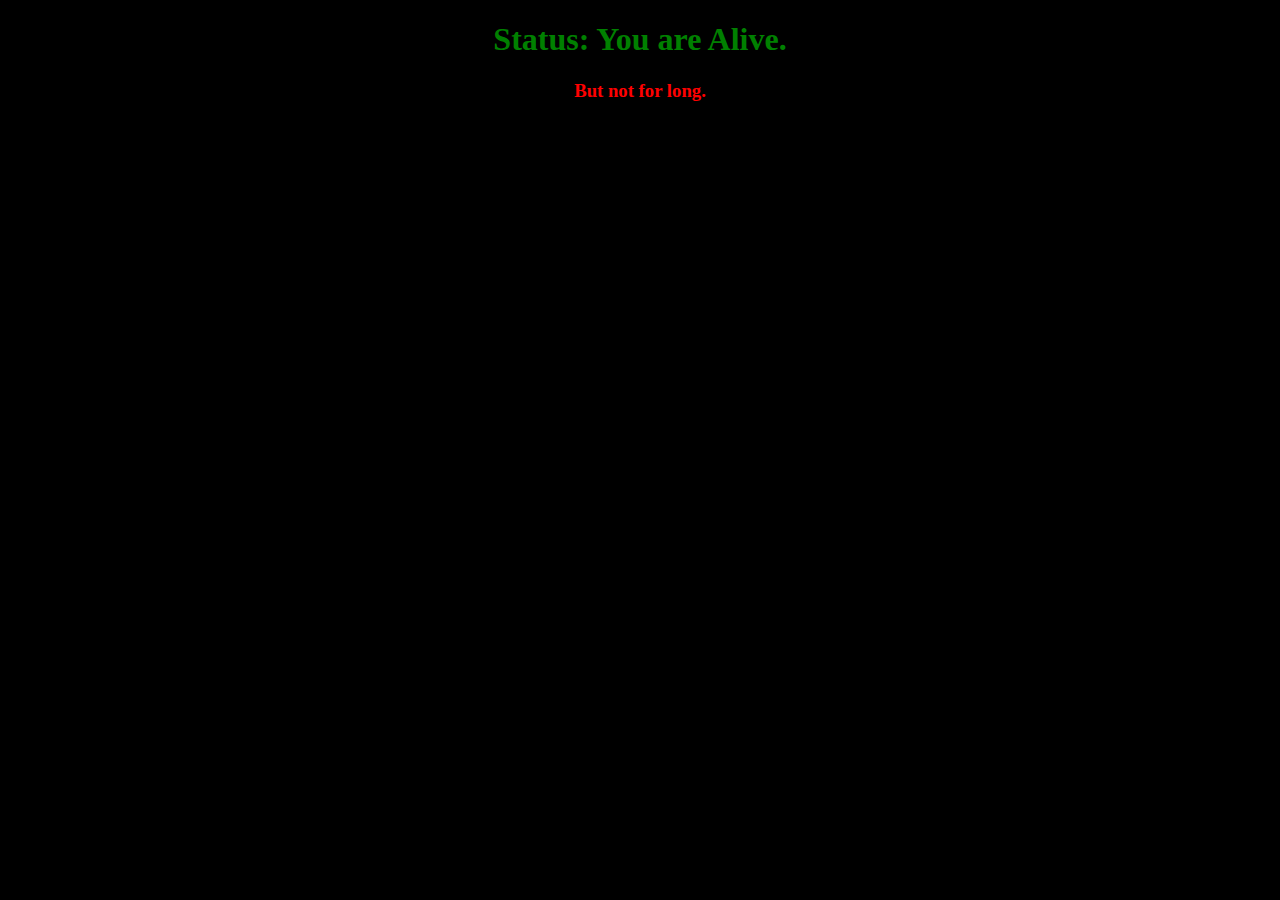
<file: index.html>
<!DOCTYPE html>
<html lang="en">
<head>
    <meta charset="UTF-8">
    <meta http-equiv="X-UA-Compatible" content="IE=edge">
    <title>Life Status</title>
    <link rel="stylesheet" href="./css/style.css">
</head>
<body>
    <div>

        <H1>Status: You are Alive.</H1>
        <h3>But not for long.</h3>
    </div>
</body>
</html>
</file>
<file: css/style.css>
body{
    background-color: black;

}
h1{
    text-align: center;
    color: green;
}
h3{
    text-align: center;
    color: red;
}
div{
    align-self: center;
}
</file>
